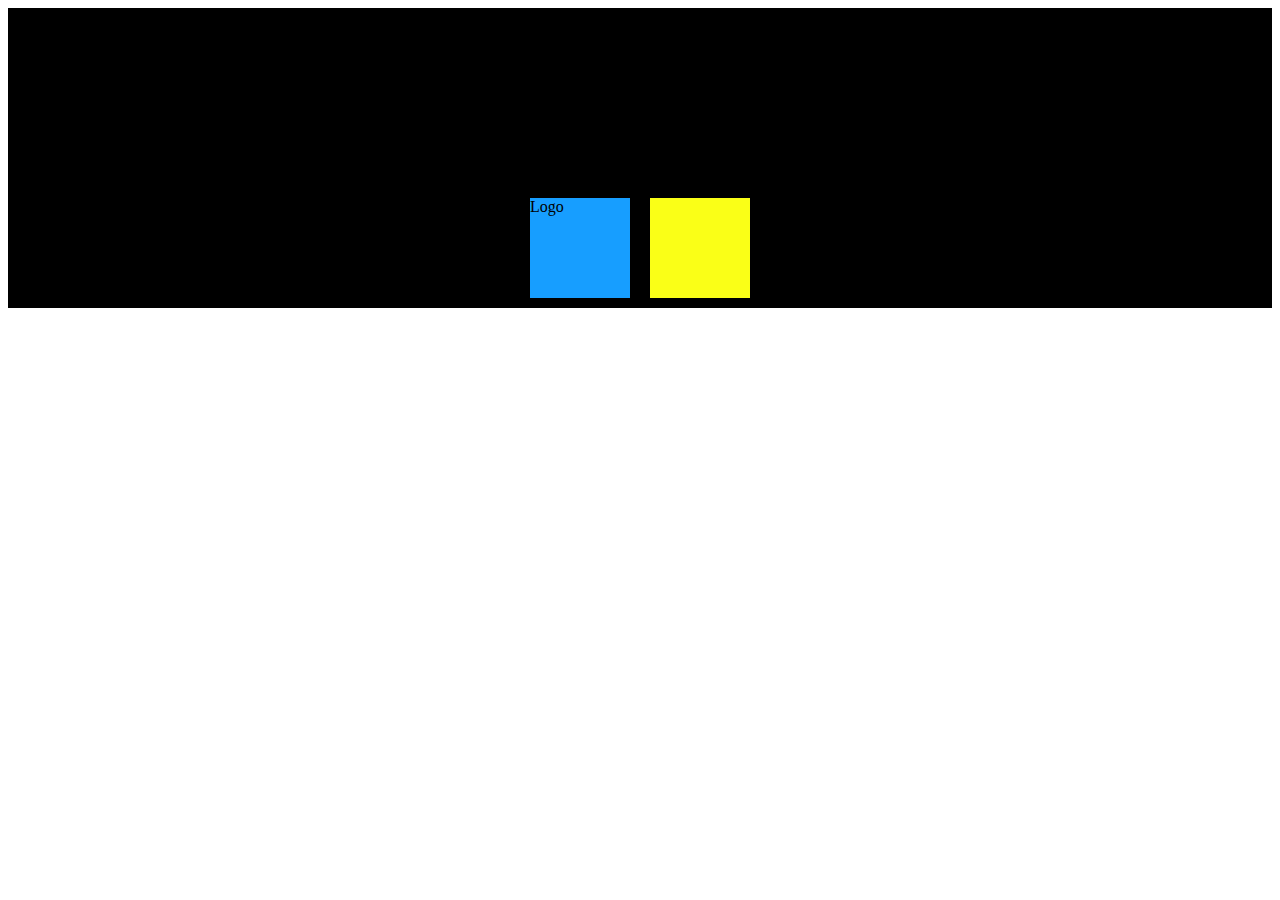
<file: example-flex/index.html>
<html>
  <head>
    <title>Delarta's site</title>
    <link rel="stylesheet" href="style.css" />
  </head>
  <body>
    <div class="container">
      <div class="box blue">Logo</div>
      <!-- <div class="box red"></div> -->
      <div class="box yellow"></div>
    </div>  
  </body>
</html>
</file>
<file: example-flex/style.css>
.container{
  background: black;
  height: 300px;
  display: flex;
  justify-content: center;
  align-items: flex-end;
  /* flex-direction: column */
}

.box{
  height: 100px;
  width: 100px;
  margin: 10px;
  /* margin-left: 20px;
  margin-right: 20px; */
}

.blue{
  background: #179EFF;
}

.red{
  background: crimson;
}

.yellow{
  background: #FAFF17;
}
</file>
